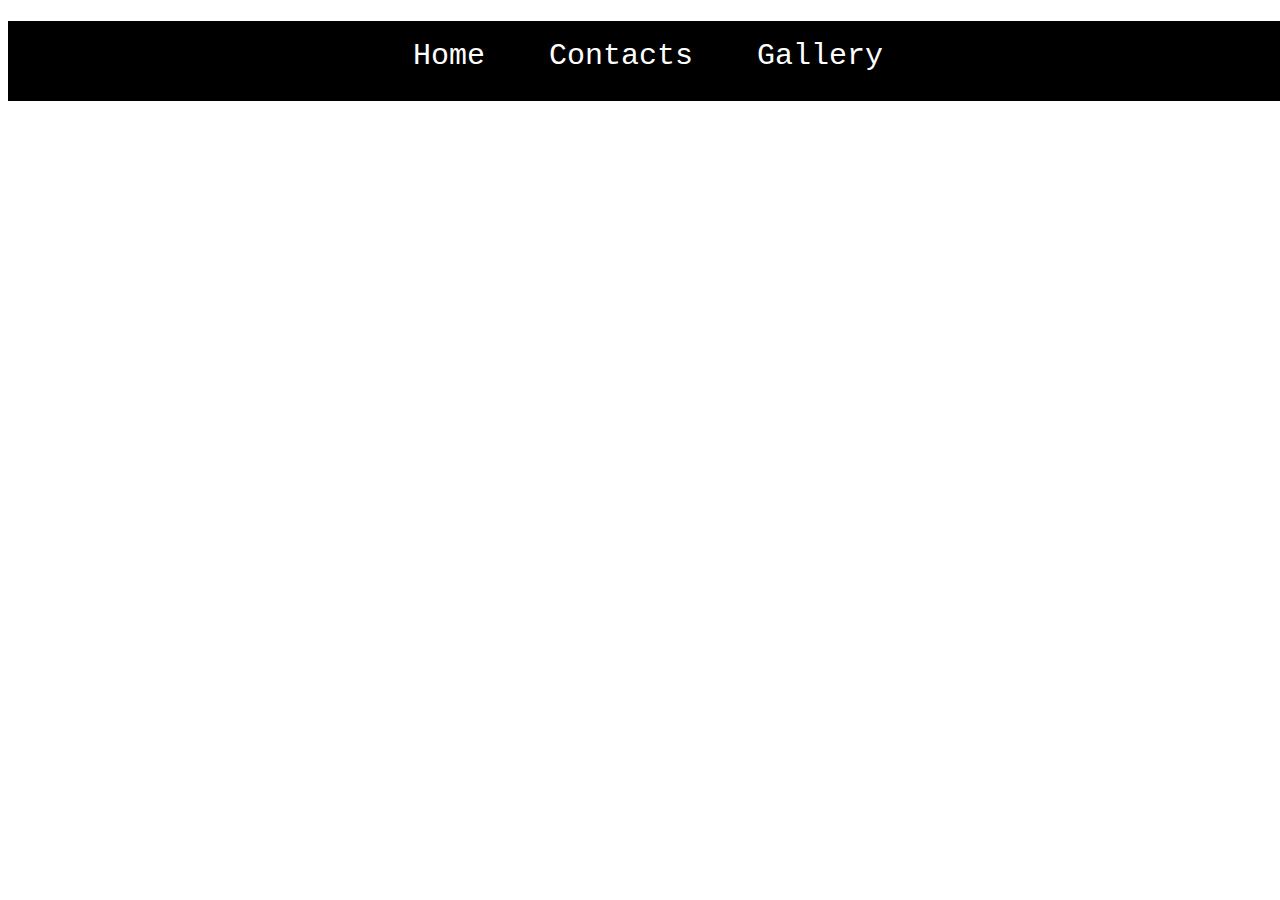
<file: contacts.html>
<!DOCTYPE html>
<html lang="en">
<head>
    <meta charset="UTF-8">
    <meta name="viewport" content="width=device-width, initial-scale=1.0">
    <title>Document</title>
    <link rel="stylesheet" href="index.css">
</head>
<body>
    <header>
        <center>
            <br>
            <a onclick="window.location.replace('index.html')">Home</a>
            <a onclick="window.location.replace('contacts.html')">Contacts</a>   
            <a onclick="window.location.replace('gallery.html')">Gallery</a> 
            <br>
            <br>
        </center>
    </header>
    <center>
        <div class="burg">
            <button class="burgbtn">&equiv;</button>
            <div class="burgcontent">
              <a onclick="window.location.replace('index.html')">Home</a>
              <a onclick="window.location.replace('contacts.html')">Contacts</a>
              <a onclick="window.location.replace('gallery.html')">Gallery</a>
            </div>
          </div>
        <h1>CONTACTS</h1>
</body>
</html>
</file>
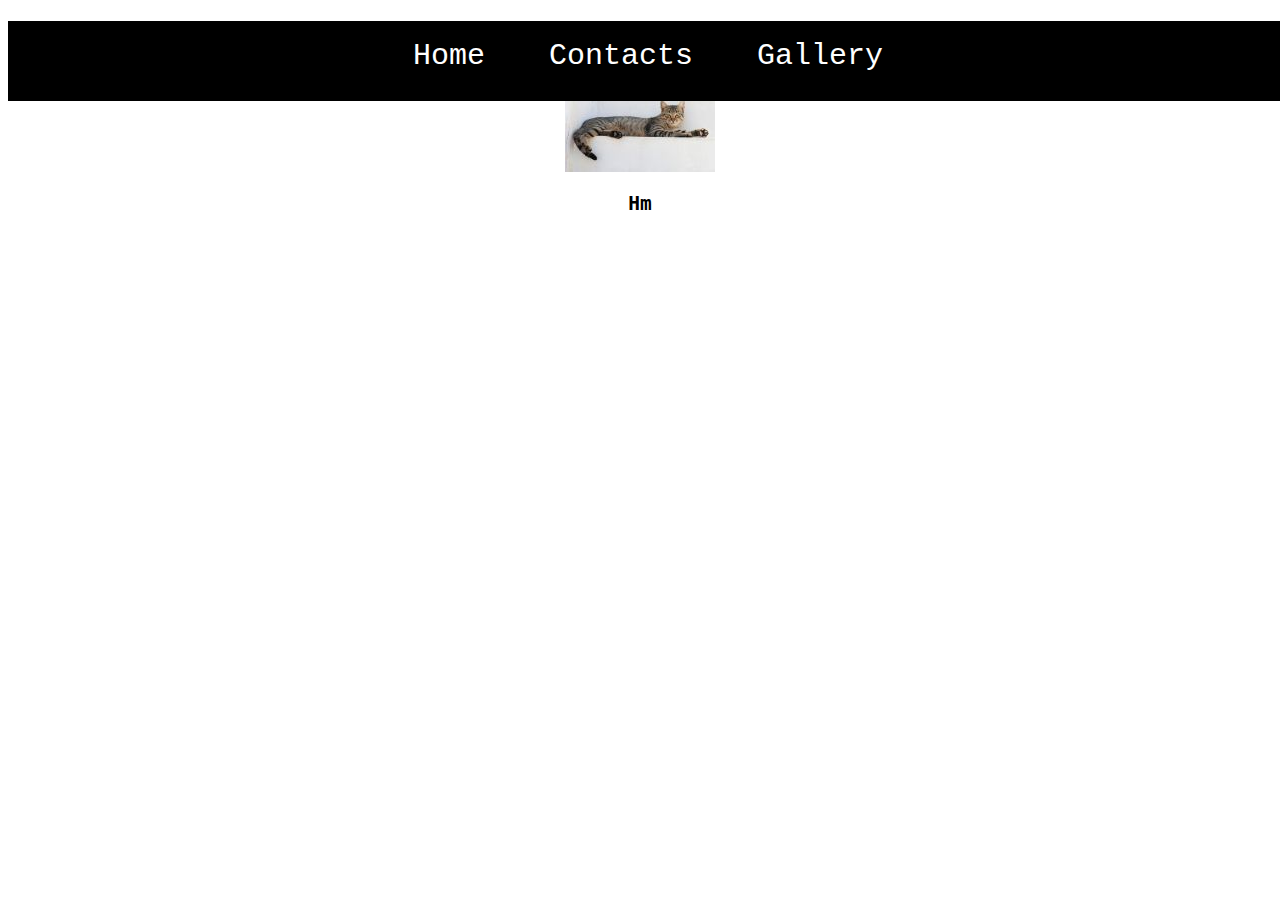
<file: gallery.html>
<!DOCTYPE html>
<html lang="en">
<head>
    <meta charset="UTF-8">
    <meta name="viewport" content="width=device-width, initial-scale=1.0">
    <title>Document</title>
    <link rel="stylesheet" href="index.css">
</head>
<body>
    <header>
        <center>
            <br>
            <a onclick="window.location.replace('index.html')">Home</a>
            <a onclick="window.location.replace('contacts.html')">Contacts</a>   
            <a onclick="window.location.replace('gallery.html')">Gallery</a> 
            <br>
            <br>
        </center>
    </header>
    <center>
        <div class="burg">
            <button class="burgbtn">&equiv;</button>
            <div class="burgcontent">
              <a onclick="window.location.replace('index.html')">Home</a>
              <a onclick="window.location.replace('contacts.html')">Contacts</a>
              <a onclick="window.location.replace('gallery.html')">Gallery</a>
            </div>
          </div>
        <h1>GALLERY</h1>
    </center>
    <center>
        <img src="images/cica01_150.jpg " >
    </center>
    <h2>Hm</h2>
</body>
</html>
</file>
<file: index.css>
a {
  font-size: 30px;
  margin: 30px;
  color: white;
  font-family: 'Courier New', Courier, monospace;
  transition: font-size 0.5s, font-weight 0.5s;
}

a:hover {
  font-size: 35px;
  font-weight: bold;
  cursor: pointer;
}

nav {
  padding: 20px 0 40px 0;
  text-align: center;
}

h1 {
  font-family: sans-serif;
}

.piros {
  color: var(--var);
}

header {
  background-color: black;
  max-height: 80px;
  min-height: 80px;
  position: fixed;
  width: 100%;
}

h2 {
  text-align: center;
  font-family: monospace;
}

:root {
  --var: green;
}

body:has(#active:checked) {
  --var: red;
}
/*Burger Button*/
.burg {
  position: relative;
}

.burgbtn {
  font-size: 50px;
  display: none;
  cursor: pointer;
  background-color: white;
  border: none;
  padding: 16px;
}

.burgcontent {
  display: none;
  position: fixed;
  background-color: #f9f9f9;
  min-width: 160px;
}

.burg:hover .burgcontent {
  display: block;
}
/*Burger Button end*/
@media screen and (max-width: 600px) {
  header {
    display: none;
  }
  .burgbtn {
    display: block;
  }
  a {
    text-align: center;
    font-size: 30px;
    margin: 30px;
    color: rgb(0, 0, 0);
    font-family: 'Courier New', Courier, monospace;
    transition: font-size 0.5s, font-weight 0.5s;
  }
}
</file>
